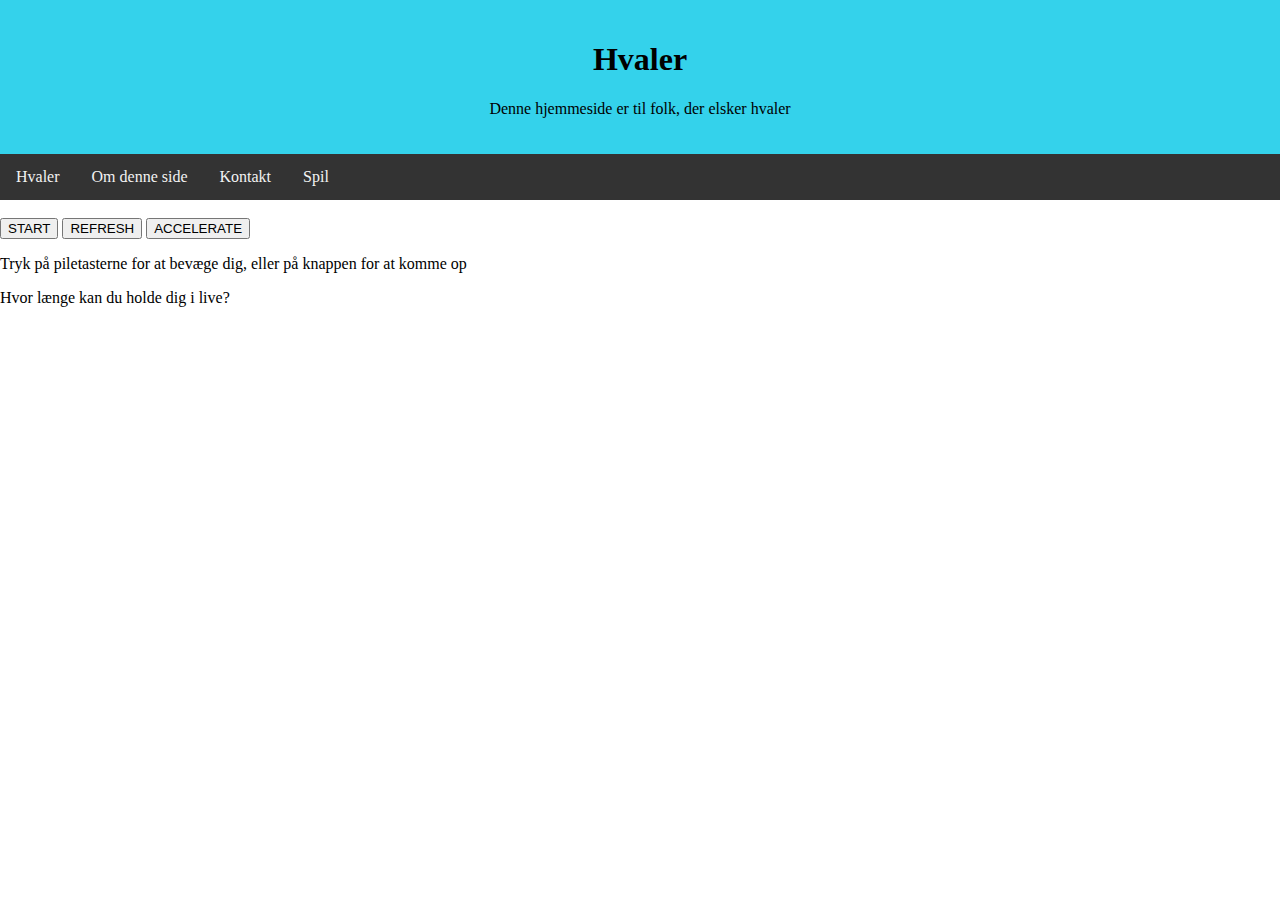
<file: hvalersite/spil.html>
<!DOCTYPE html>
<html lang="da">
<head>
<title>Hvaler</title>
<meta charset="utf-8">
<meta name="viewport" content="width=device-width, initial-scale=1">
<link rel="StyleSheet" type="text/css" href="StyleSheet.css">
<style></style>
</head>
<body>

<div class="header">
  <h1>Hvaler</h1>
  <p>Denne hjemmeside er til folk, der elsker hvaler</p>
</div>

<div class="topnav">
  <a href="https://ulrikwolter.github.io/hvaler/hvalersite/">Hvaler</a>
  <a href="https://ulrikwolter.github.io/hvaler/hvalersite/omdenneside.html">Om denne side</a>
  <a href="https://ulrikwolter.github.io/hvaler/hvalersite/kontakt.html">Kontakt</a>
  <a href="https://ulrikwolter.github.io/hvaler/hvalersite/spil.html">Spil</a>
</div>

<script>

var myGamePiece;
var myBackground;
var myObstacles = [];
var myScore;
var myHighScore;

function startGame() {
    myGamePiece = new component(30, 30, "https://w7.pngwing.com/pngs/473/718/png-transparent-killer-whale-humpback-whale-cartoon-whale-marine-mammal-mammal-monochrome-thumbnail.png", 10, 120, "image");
    myGamePiece.gravity = 0.0001;
    myScore = new component("30px", "Consolas", "black", 280, 40, "text");
    myHighScore = new component("20px", "Consolas", "black", 280, 55, "text");
    myBackground = new component(656, 270, "https://upload.wikimedia.org/wikipedia/commons/1/1f/Under_Red_Sea.jpg", 0, 0, "image");
    
    myGameArea.start();
}

var myGameArea = {
    canvas : document.createElement("canvas"),
    start : function() {
        this.canvas.width = 480;
        this.canvas.height = 270;
        this.context = this.canvas.getContext("2d");
        document.body.insertBefore(this.canvas, document.body.childNodes[6]);
        this.frameNo = 0;
        this.interval = setInterval(updateGameArea, 20);
        window.addEventListener('keydown', function (e) {
            myGameArea.key = e.keyCode;
        })
        window.addEventListener('keyup', function (e) {
            myGameArea.key = false;
        })
        },
    clear : function() {
        this.context.clearRect(0, 0, this.canvas.width, this.canvas.height);
    }
}

function component(width, height, color, x, y, type) {
    this.type = type;
  if (this.type == "text")
    this.score = 0;
    this.width = width;
    this.height = height;
    this.speedX = 0;
    this.speedY = 0;    
    this.x = x;
    this.y = y;
    this.gravity = 0;
    this.gravitySpeed = 0;

  if (this.type == "image") {
    this.image = new Image();
    this.image.src = color;
  }

    this.update = function() {
        ctx = myGameArea.context;
         if (this.type == "text") {
            ctx.font = this.width + " " + this.height;
            ctx.fillStyle = color;
            ctx.fillText(this.text, this.x, this.y);
        }else {
            ctx.fillStyle = color;
            ctx.fillRect(this.x, this.y, this.width, this.height);
        }
if (this.type == "image") {
      ctx.drawImage(this.image, 
        this.x, 
        this.y,
        this.width, this.height);
        } else {
            ctx.fillStyle = color;
            ctx.fillRect(this.x, this.y, this.width, this.height);
        }

    }
 
    this.newPos = function() {
        this.gravitySpeed += this.gravity;
        this.x += this.speedX;
        this.y += this.speedY + this.gravitySpeed;
        this.hitBottom();
    }
    this.hitBottom = function() {
        var rockbottom = myGameArea.canvas.height - this.height;
        if (this.y > rockbottom) {
            this.y = rockbottom;
            this.gravitySpeed = 0;
        }
    }
    this.crashWith = function(otherobj) {
        var myleft = this.x;
        var myright = this.x + (this.width);
        var mytop = this.y;
        var mybottom = this.y + (this.height);
        var otherleft = otherobj.x;
        var otherright = otherobj.x + (otherobj.width);
        var othertop = otherobj.y;
        var otherbottom = otherobj.y + (otherobj.height);
        var crash = true;
        if ((mybottom < othertop) || (mytop > otherbottom) || (myright < otherleft) || (myleft > otherright)) {
            crash = false;
        }
        return crash;
    }
}

function updateGameArea() {
    var x, height, gap, minHeight, maxHeight, minGap, maxGap;
    for (i = 0; i < myObstacles.length; i += 1) {
        if (myGamePiece.crashWith(myObstacles[i])) {
            return;
        } 
    }
    myGameArea.clear();
myBackground.newPos(); 
    myBackground.update();

    myGameArea.frameNo += 1;
    if (myGameArea.frameNo == 1 || everyinterval(150)) {
        x = myGameArea.canvas.width;
        minHeight = 20;
        maxHeight = 200;
        height = Math.floor(Math.random()*(maxHeight-minHeight+1)+minHeight);
        minGap = 50;
        maxGap = 200;
        gap = Math.floor(Math.random()*(maxGap-minGap+1)+minGap);
        myObstacles.push(new component(10, height, "green", x, 0));
        myObstacles.push(new component(10, x - height - gap, "green", x, height + gap));
    }
    for (i = 0; i < myObstacles.length; i += 1) {
        myObstacles[i].x += -1;
        myObstacles[i].update();
    }
    myScore.text="SCORE: " + myGameArea.frameNo;
    myScore.update();
    myHighScore.text="HIGHSCORE: " + myGameArea.frameNo;
    myHighScore.update();

myGamePiece.speedX = 0;
    myGamePiece.speedY = 0; 
    if (myGameArea.key && myGameArea.key == 37) {myGamePiece.speedX = -1; }
    if (myGameArea.key && myGameArea.key == 39) {myGamePiece.speedX = 1; }
    if (myGameArea.key && myGameArea.key == 38) {myGamePiece.speedY = -1; }
    if (myGameArea.key && myGameArea.key == 40) {myGamePiece.speedY = 1; }

  
    myGamePiece.newPos();
    myGamePiece.update();

}


function everyinterval(n) {
    if ((myGameArea.frameNo / n) % 1 == 0) {return true;}
    return false;
}

function accelerate(n) {
    myGamePiece.gravity = n;
}

//Refresh button
  function refresh(){
        window.location.reload("Refresh")
      }

</script>
<br>
<button onClick =startGame()>START</button>

<button onClick = "refresh(this)">REFRESH</button> 

<button onmousedown="accelerate(-0.2)" onmouseup="accelerate(0.05)">ACCELERATE</button>
<p>Tryk på piletasterne for at bevæge dig, eller på knappen for at komme op</p>
<p>Hvor længe kan du holde dig i live?</p>
</body>
</html>
</file>
<file: hvalersite/StyleSheet.css>
* {
  box-sizing: border-box;
}

body {
  margin: 0;
}

/* Style the header */
.header {
  background-color: #34d2eb;
  padding: 20px;
  text-align: center;
}

/* Style the top navigation bar */
.topnav {
  overflow: hidden;
  background-color: #333;
}

/* Style the topnav links */
.topnav a {
  float: left;
  display: block;
  color: #f2f2f2;
  text-align: center;
  padding: 14px 16px;
  text-decoration: none;
}

/* Change color on hover */
.topnav a:hover {
  background-color: #34d2eb;
  color: black;
}

/* Create three equal columns that floats next to each other */
.column {
  float: left;
  width: 33.33%;
  padding: 15px;
}

/* Clear floats after the columns */
.row:after {
  content: "";
  display: table;
  clear: both;
}

/* Responsive layout - makes the three columns stack on top of each other instead of next to each other */
@media screen and (max-width:600px) {
  .column {
    width: 100%;
  }
}

/*billede*/

img {
  display: block;
  border-radius: 8px;
  margin-left: auto;
  margin-right: auto;
  width: 50%;
}
</file>
